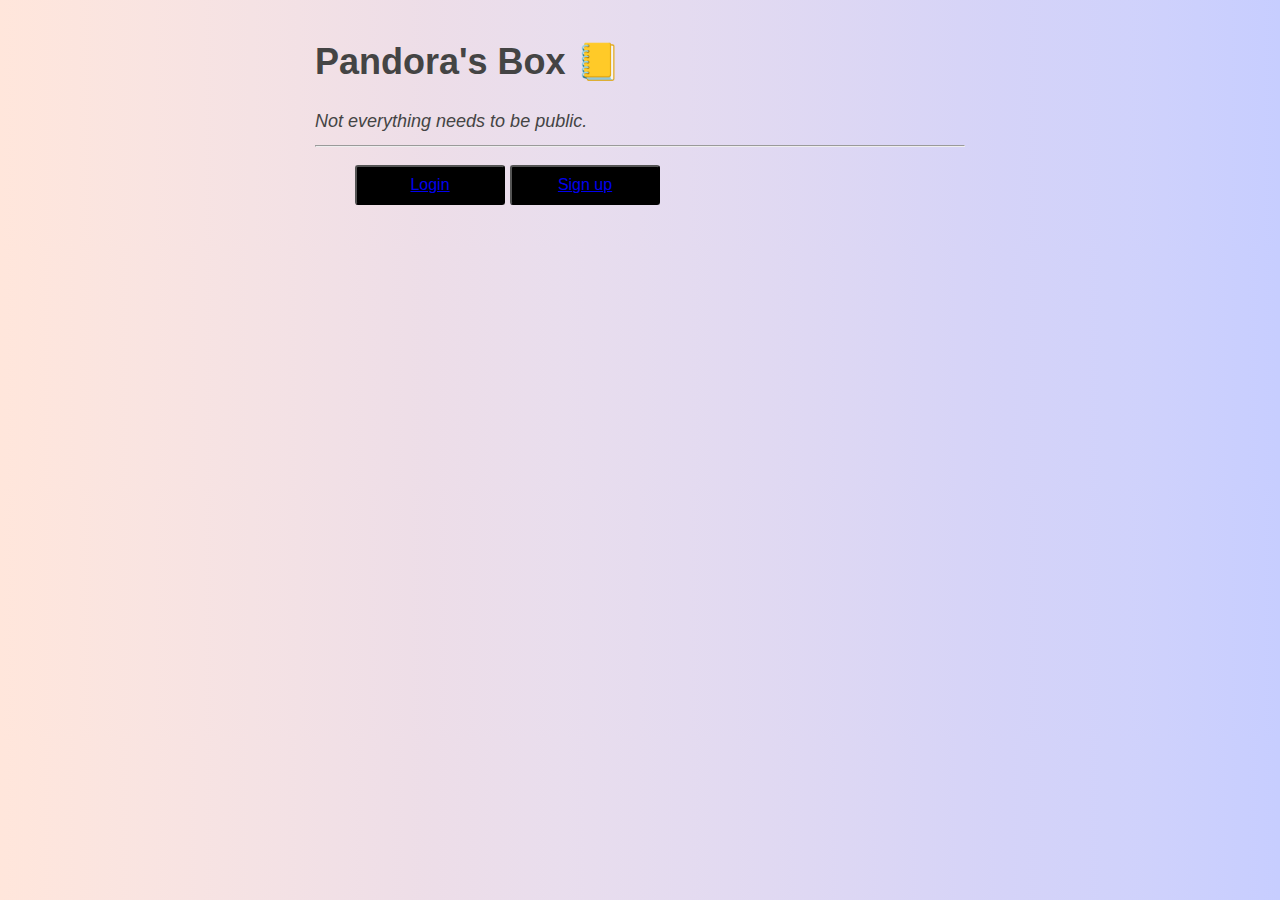
<file: client/index.html>
<!DOCTYPE html>
<html lang="en">
<head>
    <meta charset="UTF-8">
    <meta http-equiv="X-UA-Compatible" content="IE=edge">
    <meta name="viewport" content="width=device-width, initial-scale=1.0">
    <link rel="shortcut icon" href="./assets/favicon.ico">
    <link rel="stylesheet" href="./assets/styles/styles.css">
    <link rel="stylesheet" href="./assets/styles/index.css">
    <script src="./assets/index.js" defer></script>
    <title>Pandora's Box</title>
</head>
<body>
    <header>
        <h1>Pandora's Box 📒</h1>
        <em>Not everything needs to be public.</em>
    </header>
    <hr />
    <main>
        <ul class="selection">
            <button><a href="./login.html">Login</a></button>
            <button><a href="./register.html">Sign up</a></button>
        </ul>
    </main>
</body>
</html>
</file>
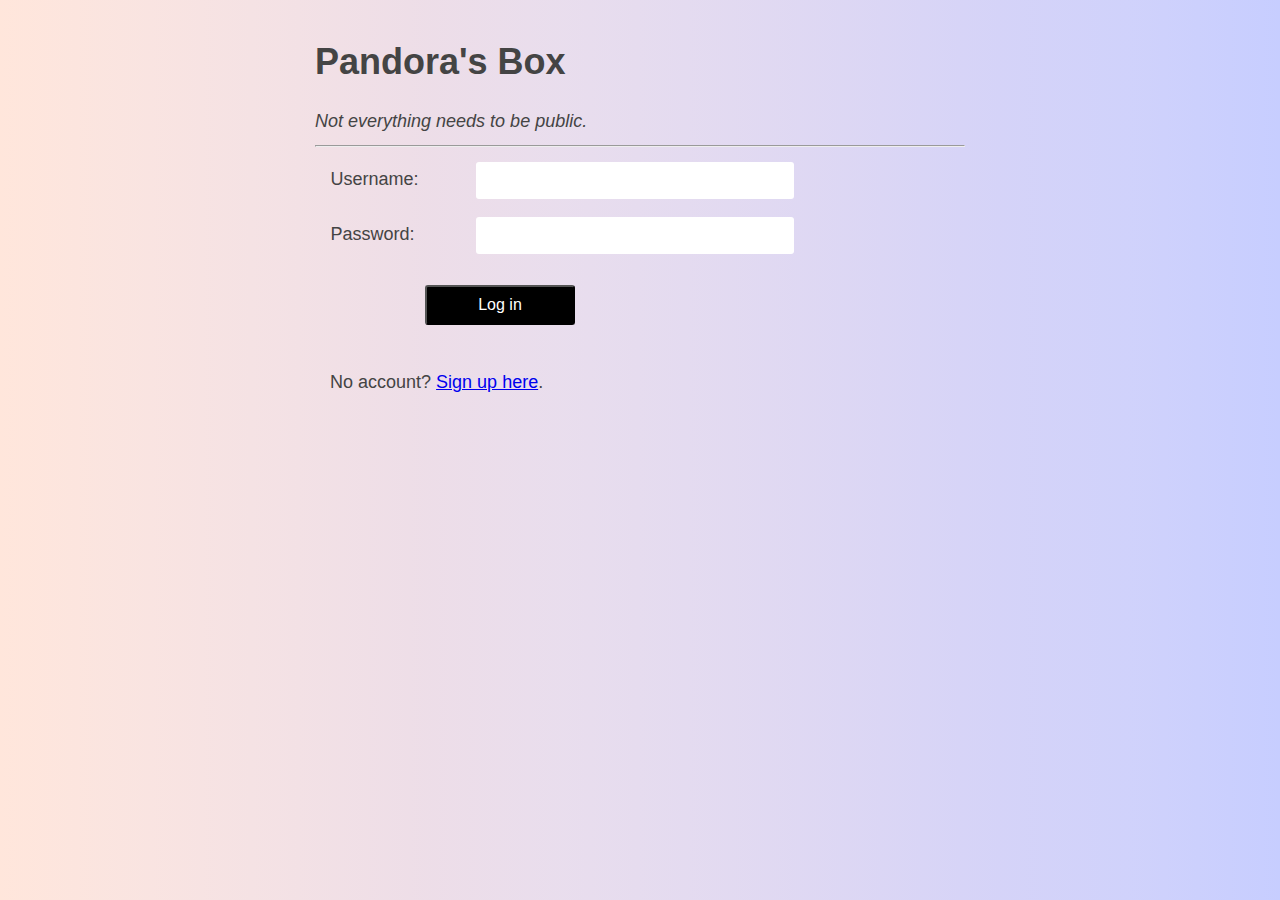
<file: client/login.html>
<!DOCTYPE html>
<html lang="en">
<head>
    <meta charset="UTF-8">
    <meta http-equiv="X-UA-Compatible" content="IE=edge">
    <meta name="viewport" content="width=device-width, initial-scale=1.0">
    <link rel="shortcut icon" href="./assets/favicon.ico">
    <link rel="stylesheet" href="./assets/styles/styles.css">
    <link rel="stylesheet" href="./assets/styles/login.css">
    <script src="./assets/login.js" defer></script>
    <title>Login Page</title>
</head>
<body>
    <header>
        <h1>Pandora's Box</h1>
        <em>Not everything needs to be public.</em>
    </header>
    <hr />
    <main>
        <form id="login-form">
            <fieldset>
                <label for="username">Username:</label>
                <input type="text" id="username" name="username" class ="text">
            </fieldset>
            <fieldset>
                <label for="password">Password:</label>
                <input type="password" id="password" name="password" class ="text">
            </fieldset>
            <button id="login">Log in</button>
        </form>
        <p>No account? <a href="./register.html">Sign up here</a>.</p>
    </main>
</body>
</html>
</file>
<file: client/assets/styles/styles.css>
/* Font: 
font-family: 'Comfortaa', cursive;
font-family: 'Montserrat', sans-serif;
font-family: 'Pacifico', cursive;*/
body{
    margin: 40px auto;
    max-width: 650px;
    line-height: 1.6;
    font-size: 18px;
    font-family: 'Montserrat', sans-serif;
    color: #444444;
    padding: 0 10px;
    /* background-color: #E4E9FD;
    background-image: linear-gradient(25deg, #C8CEFF 53%, #FFE7DD 50%); */
    background-image: linear-gradient(
        90deg,
        hsl(18deg 100% 93%) 0%,
        hsl(8deg 69% 93%) 11%,
        hsl(349deg 45% 92%) 22%,
        hsl(321deg 31% 90%) 33%,
        hsl(283deg 31% 90%) 44%,
        hsl(263deg 44% 90%) 56%,
        hsl(251deg 58% 90%) 67%,
        hsl(243deg 72% 90%) 78%,
        hsl(237deg 86% 90%) 89%,
        hsl(233deg 100% 89%) 100%)
}
h1,h2,h3 {
    line-height: 1.2
}
fieldset {
    border: none;
}
label {
    width: 140px;
    display: inline-block;
}
.container {
    display: flex;
    flex-direction: column;
    padding: 0.2rem;
}
button {
    font-size: 16px;
    height:40px;
    width: 150px;
    background-color: black;
    color:white;
    border-radius: 3px;
}
p {
    padding: 15px;
}
.text {
    width: 314px;
    height: 35px;
    font-family: 'PT Mono', monospace;
    border: none;
    border-radius: 3px;
}
</file>
<file: client/assets/styles/index.css>
/* Font: 
font-family: 'Comfortaa', cursive;
font-family: 'Montserrat', sans-serif;
font-family: 'Pacifico', cursive;*/
body{
    margin: 40px auto;
    max-width: 650px;
    line-height: 1.6;
    font-size: 18px;
    font-family: 'Montserrat', sans-serif;
    color: #444444;
    padding: 0 10px;
    /* background-color: #E4E9FD;
    background-image: linear-gradient(25deg, #C8CEFF 53%, #FFE7DD 50%); */
    background-image: linear-gradient(
        90deg,
        hsl(18deg 100% 93%) 0%,
        hsl(8deg 69% 93%) 11%,
        hsl(349deg 45% 92%) 22%,
        hsl(321deg 31% 90%) 33%,
        hsl(283deg 31% 90%) 44%,
        hsl(263deg 44% 90%) 56%,
        hsl(251deg 58% 90%) 67%,
        hsl(243deg 72% 90%) 78%,
        hsl(237deg 86% 90%) 89%,
        hsl(233deg 100% 89%) 100%)
}
h1,h2,h3 {
    line-height: 1.2
}
fieldset {
    border: none;
}
label {
    width: 140px;
    display: inline-block;
}
.container {
    display: flex;
    flex-direction: column;
    padding: 0.2rem;
}
button {
    font-size: 16px;
    height:40px;
    width: 150px;
    background-color: black;
    color:white;
    border-radius: 3px;
}
p {
    padding: 15px;
}
.text {
    width: 314px;
    height: 35px;
    font-family: 'PT Mono', monospace;
    border: none;
    border-radius: 3px;
}
</file>
<file: client/assets/styles/login.css>
#login {
    margin: 20px 110px 10px;
}
</file>
